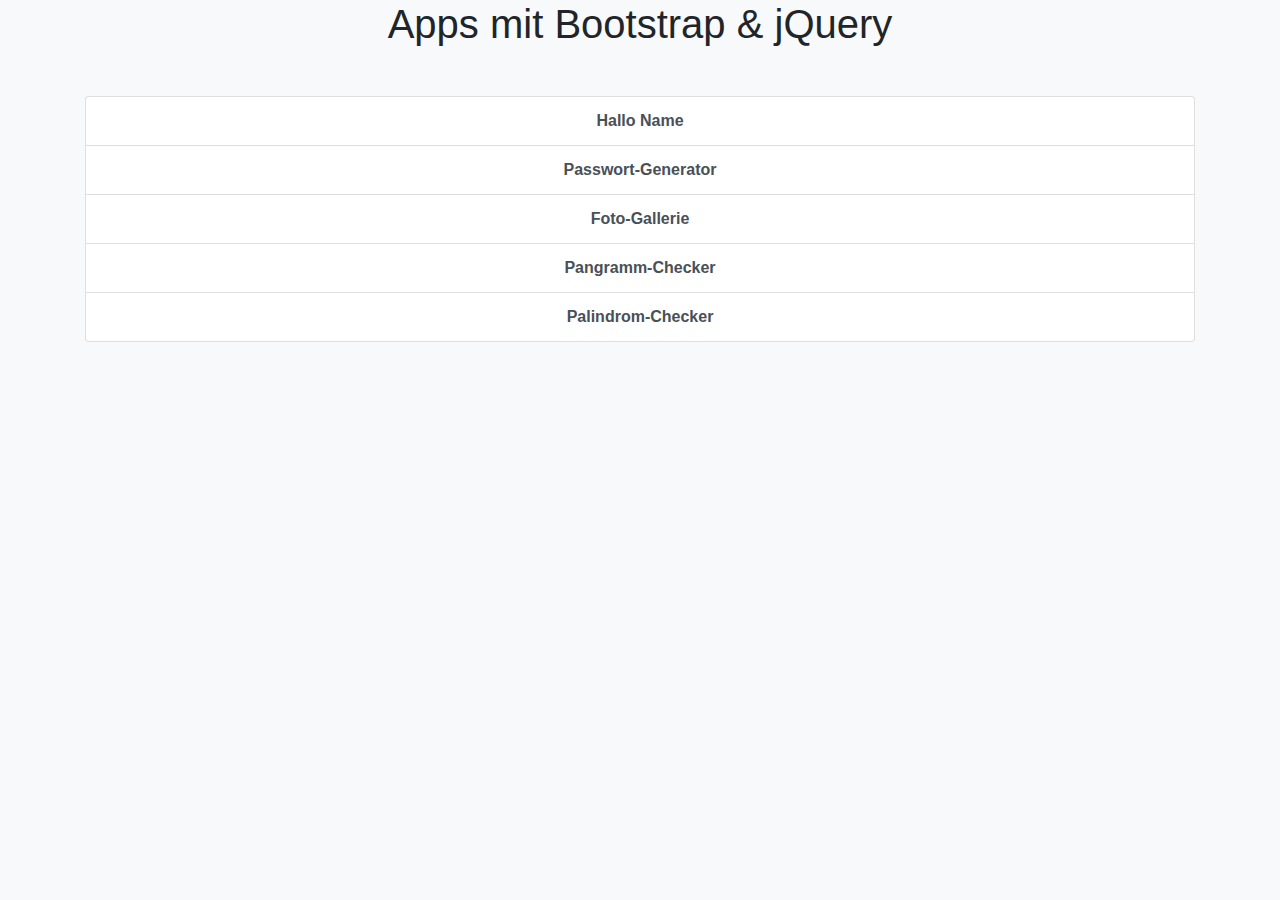
<file: docs/index.html>
<!DOCTYPE html>
<html lang="de">
<head>
    <title>Bootstrap und jQuery: Übersicht</title>
    <meta charset="utf-8">
    <meta name="viewport" content="width=device-width, initial-scale=1.0">
    <link href="bootstrap.min.css" rel="stylesheet" />
</head>
<body class="bg-light">

    <div class="container-sm">

        <h1 class="mb-5 text-center">Apps mit Bootstrap &amp; jQuery</h1>

        <!--
             https://getbootstrap.com/docs/4.4/components/list-group/#links-and-buttons

             .list-group-item-action: Damit Zeile bei Mouse-Over hervorgehoben wird.
        -->

        <div class="list-group font-weight-bold text-center">

            <a class="list-group-item list-group-item-action" href="HalloName/index.html"         >Hallo Name</a>

            <a class="list-group-item list-group-item-action" href="PasswortGenerator/index.html" >Passwort-Generator</a>

            <a class="list-group-item list-group-item-action" href="FotoGallerie/index.html"      >Foto-Gallerie</a>

            <a class="list-group-item list-group-item-action" href="PangrammChecker/index.html"   >Pangramm-Checker</a>

            <a class="list-group-item list-group-item-action" href="PalindromChecker/index.html"  >Palindrom-Checker</a>

        </div>

    </div><!-- Container -->

</body>
</file>
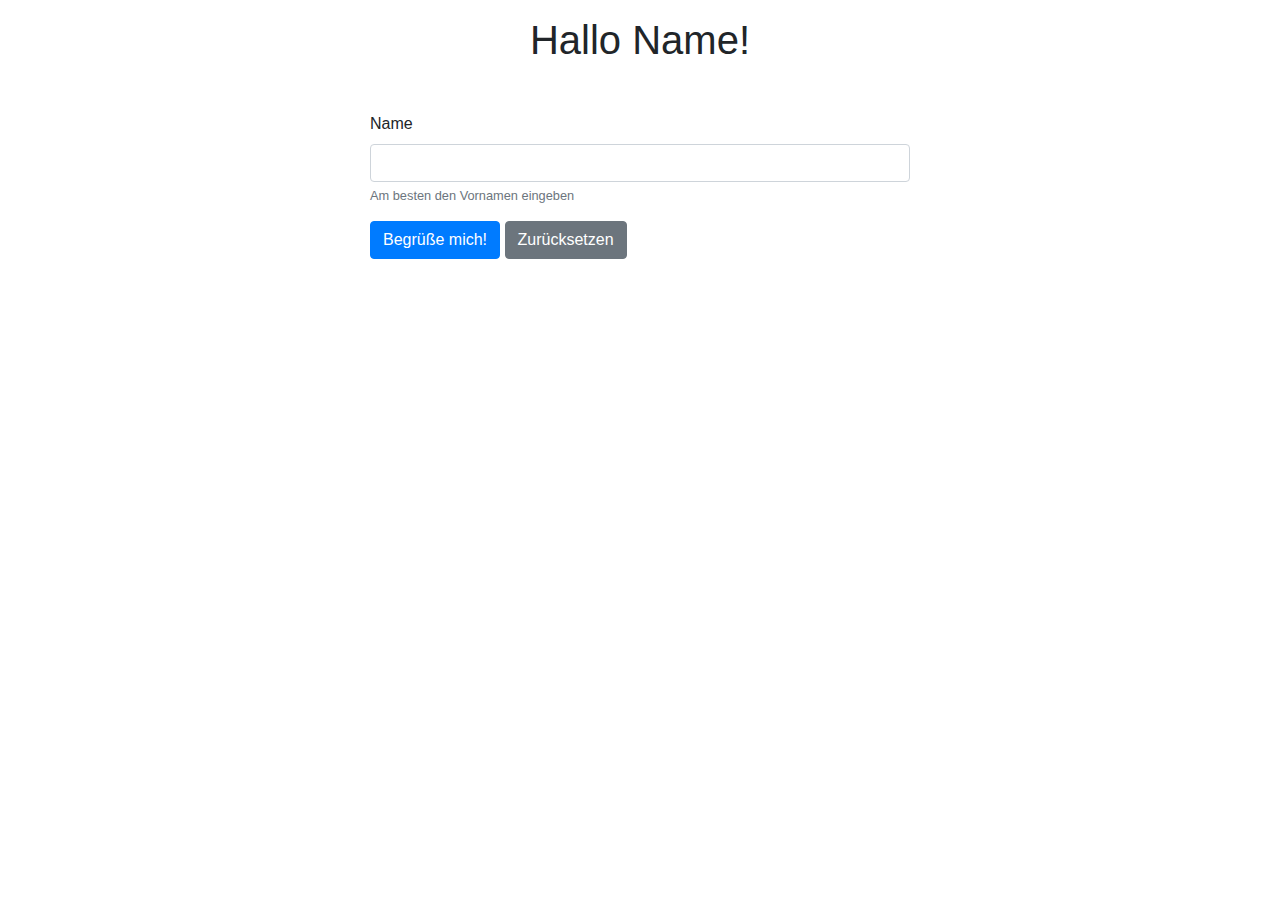
<file: docs/HalloName/index.html>
<!DOCTYPE html>
<html lang="de">
<head>
    <title>"Hallo Name" mit Bootstrap und jQuery</title>
    <meta charset="utf-8">
    <meta name="viewport" content="width=device-width, initial-scale=1.0">

    <script src="../jquery.min.js"></script><!-- jQuery muss vor bootstrap.min.js eingebunden werden. -->

    <link   href="../bootstrap.min.css" rel="stylesheet" />
    <script src="../bootstrap.min.js"></script><!-- Wird für Toast benötigt. -->

    <script src="meinCode.js"></script>
</head>
<body>

    <div class="container-sm">

        <h1 class="text-center mt-3 mb-5">Hallo Name!</h1>

        <div class="row justify-content-center"><!-- Spalte zentrieren -->

            <!-- https://getbootstrap.com/docs/4.4/components/forms/ -->
            <form class="justify-content-center col-md-6">
                <div class="form-group mb-3">
                    <label for="eingabeName">Name</label>
                    <input id="eingabeName" type="text" class="form-control">
                    <small class="form-text text-muted">Am besten den Vornamen eingeben</small>
                </div>
                <button id="begruessenButton"    type="button" class="btn btn-primary"  >Begrüße mich!</button>
                <button id="zuruecksetzenButton" type="button" class="btn btn-secondary">Zurücksetzen</button>
            </form>

        </div>

        <div class="row justify-content-center mt-5">
            <!-- Sichtbarkeit wird über Klasse .d-none gesteuert (wenn gesetzt, dann unsichtbar für alle Größenstufen). -->
            <div id="begruessungsAlert" class="alert alert-success d-none" role="alert">
                <strong id="begruessungstext">Begrüßungstext, wird programmatisch gesetzt.</strong>
            </div>
        </div>

    </div><!-- Container -->

    <!--
        Toast-Element, das bei Bedarf  mit JavaScript-Code sichtbar geschaltet wird.
        Die Position wird mit dem style-Attribut im ersten div-Tag bestimmt:
        2em unter Oberkante und 2em rechts von rechter Kante (1em ist Breite eines Zeichens)
     -->
    <div id="fehlerToast" class="toast" data-autohide="false" style="position: absolute; top: 2em; right: 2em;">
        <div class="toast-header">
            <strong class="mr-2">Toast von Bootstrap</strong>
            <small class="text-muted">Fehlbedienung</small>
            <button type="button" class="ml-2 mb-1 close" data-dismiss="toast"><!-- "X"-Button zum Schließen -->
                <span aria-hidden="true">&times;</span>
            </button>
            </div>
        <div id="fehlertext" class="toast-body">Fehlertext, wird programmatisch gesetzt.</div>
    </div>

</body>
</file>
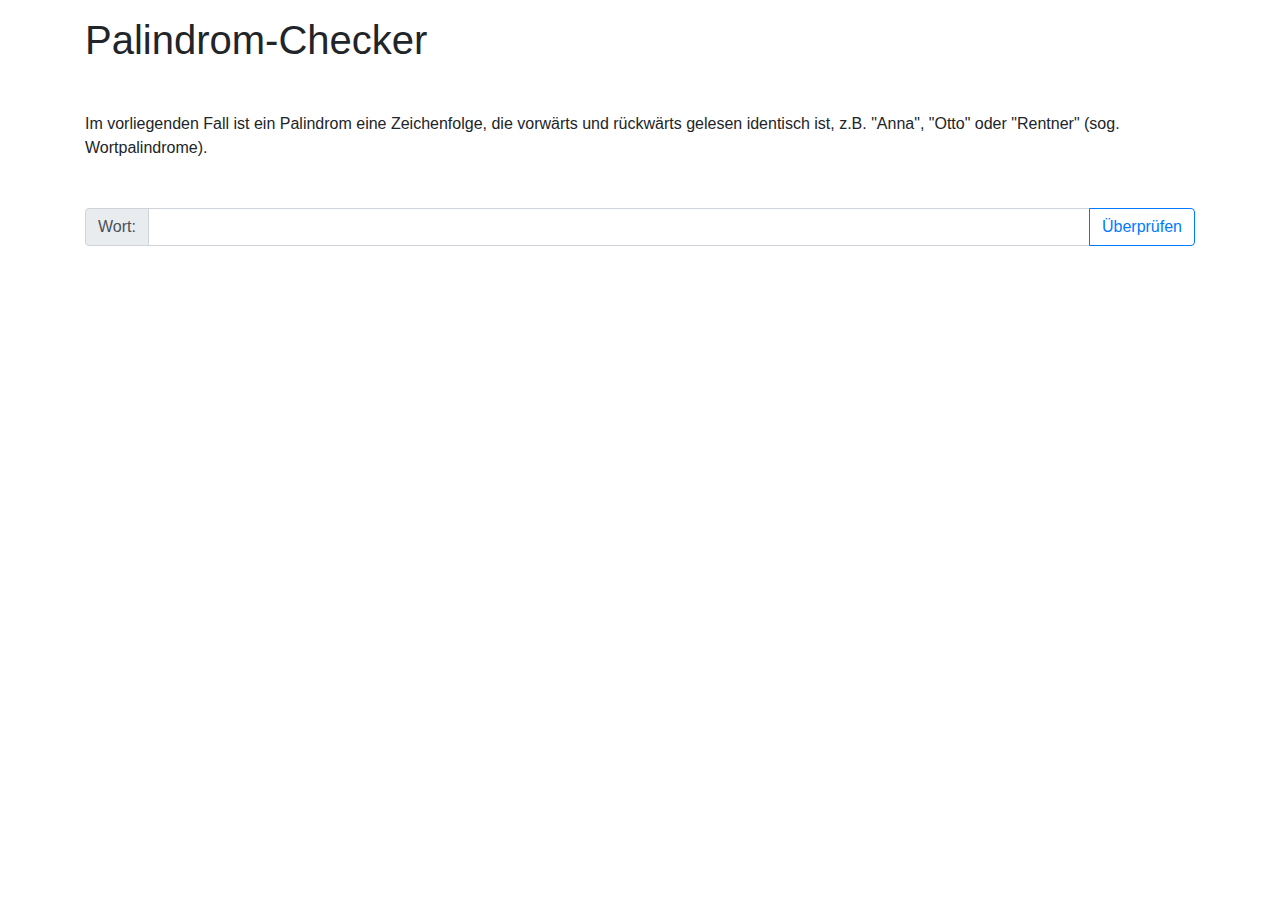
<file: docs/PalindromChecker/index.html>
<!DOCTYPE html>
<html lang="de">
<head>
    <title>Palindrom-Checker mit Bootstrap und jQuery</title>
    <meta charset="utf-8">
    <meta name="viewport" content="width=device-width, initial-scale=1.0">

    <script src="../jquery.min.js"></script><!-- jQuery muss vor bootstrap.min.js eingebunden werden! -->

    <link   href="../bootstrap.min.css" rel="stylesheet" />
    <script src="../bootstrap.min.js"></script>

    <script src="meinCode.js"></script>
</head>
<body>

    <div class="container-lg">

        <h1 class="mt-3">Palindrom-Checker</h1>

        <p class="mt-5">
          Im vorliegenden Fall ist ein Palindrom eine Zeichenfolge, die vorwärts und rückwärts gelesen identisch ist,
          z.B. "Anna", "Otto" oder "Rentner" (sog. Wortpalindrome).
        </p>


        <div class="input-group mt-5">

            <div class="input-group-prepend">
              <span id="label1" class="input-group-text">Wort:</span>
            </div>

            <input id="kandidatString" type="text" class="form-control" placeholder=""
                   aria-label="label1" aria-describedby="button-ueberpruefen">

            <div class="input-group-append">
              <button id="button-ueberpruefen" class="btn btn-outline-primary" type="button">Überprüfen</button>
            </div>

        </div>

    </div><!-- container -->

</body>
</file>
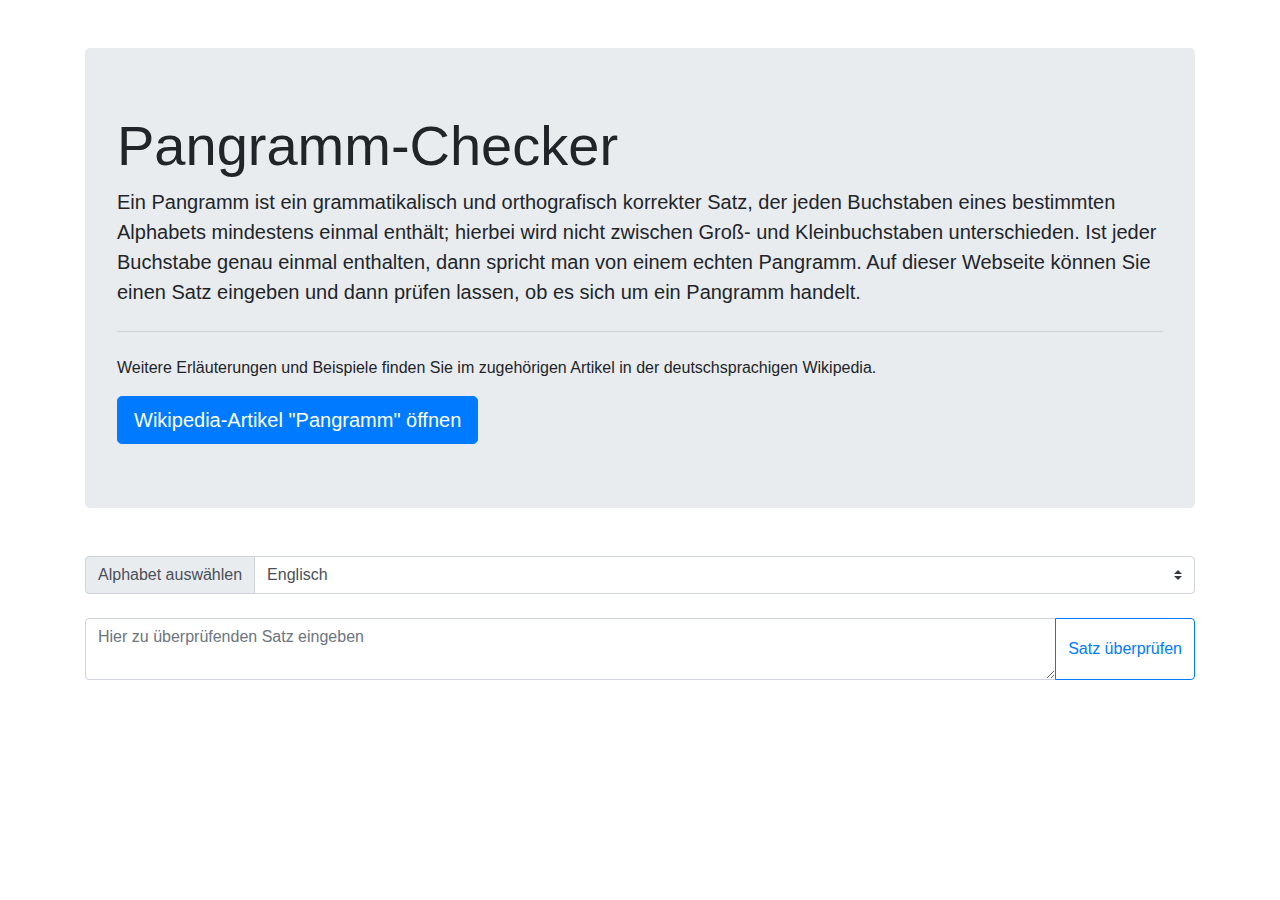
<file: docs/PangrammChecker/index.html>
<!DOCTYPE html>
<html lang="de">
<head>
    <title>Pangramm-Checker mit Bootstrap und jQuery</title>
    <meta charset="utf-8">
    <meta name="viewport" content="width=device-width, initial-scale=1.0">

    <script src="../jquery.min.js"></script><!-- jQuery muss vor bootstrap.min.js eingebunden werden. -->

    <link   href="../bootstrap.min.css" rel="stylesheet" />
    <script src="../bootstrap.min.js"></script>

    <script src="meinCode.js"></script>
</head>
<body>

    <div class="container-lg">

        <div class="jumbotron mt-5">
            <h1 class="display-4">Pangramm-Checker</h1>
            <p class="lead">Ein Pangramm ist ein grammatikalisch und orthografisch korrekter Satz, der jeden Buchstaben
                            eines bestimmten Alphabets mindestens einmal enthält; hierbei wird nicht zwischen Groß- und
                            Kleinbuchstaben unterschieden. Ist jeder Buchstabe genau einmal enthalten, dann spricht man
                            von einem echten Pangramm. Auf dieser Webseite können Sie einen Satz eingeben und dann prüfen
                            lassen, ob es sich um ein Pangramm handelt.</p>
            <hr class="my-4"><!-- m: margin; y: top+bottom -->
            <p>Weitere Erläuterungen und Beispiele finden Sie im zugehörigen Artikel in der deutschsprachigen Wikipedia.</p>
            <a class="btn btn-primary btn-lg" href="https://de.wikipedia.org/wiki/Pangramm#Sprachbeispiele"
               target="_blank" role="button">Wikipedia-Artikel "Pangramm" öffnen</a>
        </div>


        <div class="input-group mt-5">
            <div class="input-group-prepend">
              <label class="input-group-text" for="alphabetAuswahl">Alphabet auswählen</label>
            </div>
            <select id="alphabetAuswahl" class="custom-select">
              <option value="en"  >Englisch</option>
              <option value="de_1">Deutsch (Umlaute)</option>
              <option value="de_2">Deutsch (Umlaute + Eszett)</option>
            </select>
        </div>

        <div class="input-group mt-4 mb-5">
            <textarea id="eingabeSatz" class="form-control" placeholder="Hier zu überprüfenden Satz eingeben"></textarea>
            <div class="input-group-append">
              <button id="startButton" class="btn btn-outline-primary" type="button">Satz überprüfen</button>
            </div>
        </div>

    </div><!-- Container -->


    <!-- Modaler Dialog mit Bootstrap, siehe auch https://getbootstrap.com/docs/4.4/components/modal/-->
    <div id="modalerDialog" class="modal fade" data-backdrop="static" tabindex="-1" role="dialog" aria-labelledby="dialogTitel" aria-hidden="true">
      <div class="modal-dialog" role="document">
        <div class="modal-content">
          <div class="modal-header">
            <h5 id="dialogTitel" class="modal-title">Modal title</h5>
            <button type="button" class="close" data-dismiss="modal" aria-label="Close">
              <span aria-hidden="true">&times;</span>
            </button>
          </div>
          <div class="modal-body">
            <p id="dialogAbsatz1"></p><!-- Ergebnis oder Fehlertext. -->
            <p id="dialogAbsatz2"></p><!-- Anzahl Zeichen für ein Pangramm, sonst die fehlenden Zeichen. -->
            <p id="dialogAbsatz3"></p><!-- Evtl. Zeichen außerhalb des gewählten Alphabets. -->
          </div>
          <div class="modal-footer">
            <button type="button" class="btn btn-primary" data-dismiss="modal">Schließen</button>
          </div>
        </div>
      </div>
    </div>

</body>
</file>
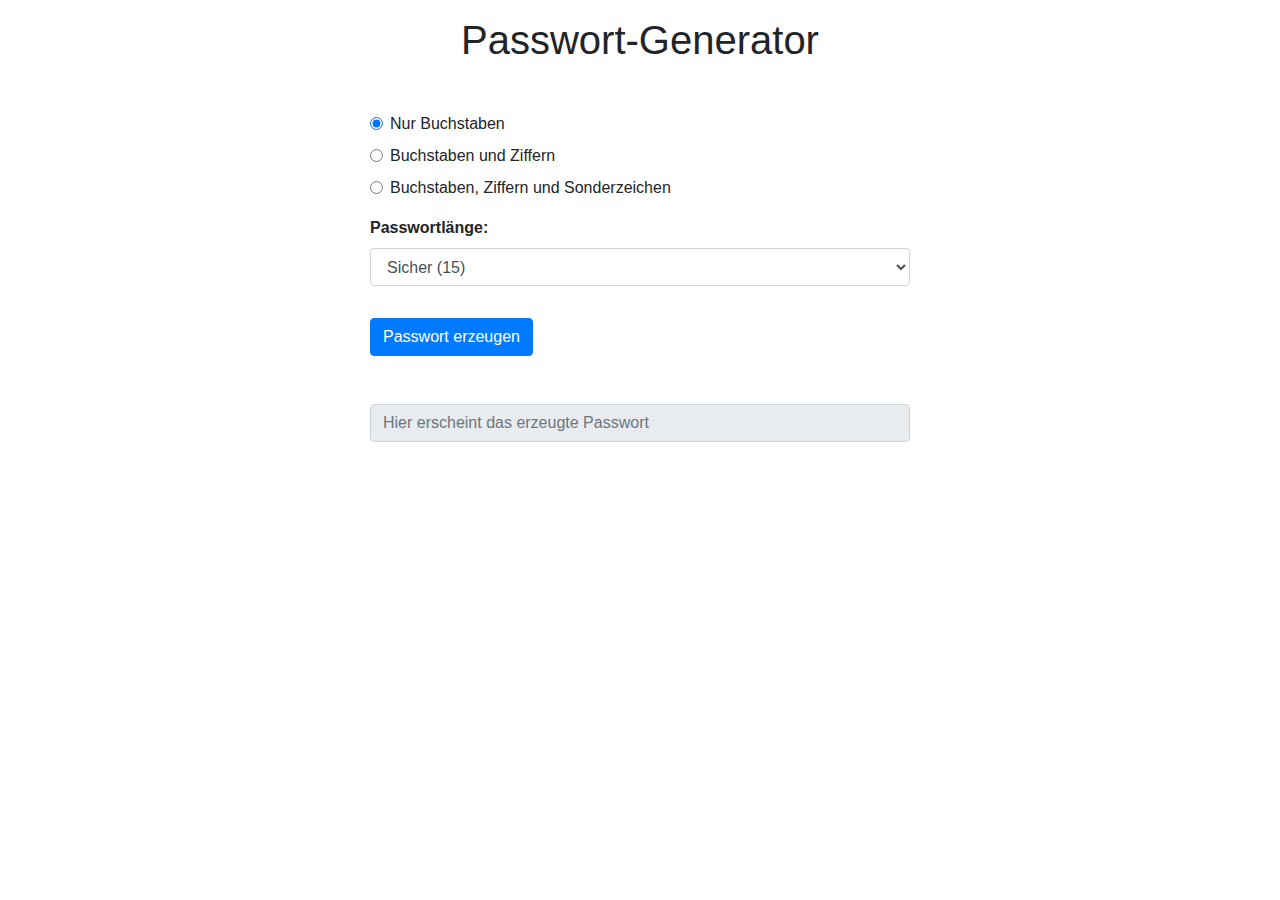
<file: docs/PasswortGenerator/index.html>
<!DOCTYPE html>
<html lang="de">
<head>
    <title>Passwort-Generator mit Bootstrap und jQuery</title>
    <meta charset="utf-8">
    <meta name="viewport" content="width=device-width, initial-scale=1.0">

    <script src="../jquery.min.js"></script><!-- jQuery muss vor bootstrap.min.js eingebunden werden. -->

    <link   href="../bootstrap.min.css" rel="stylesheet" />
    <script src="../bootstrap.min.js"></script><!-- Wird für Toast benötigt. -->

    <script src="meinCode.js"></script>
</head>
<body>

    <div class="container-sm">

        <h1 class="text-center mt-3 mb-5">Passwort-Generator</h1>

        <div class="row justify-content-center"><!-- Spalte zentrieren -->

            <form class="col-md-6">

                <div class="form-group">
                    <div class="form-check mb-2">
                        <input class="form-check-input" type="radio"
                               name="meineRadioGroup"   id="buchstaben" value="option1" checked>
                        <label class="form-check-label" for="buchstaben">Nur Buchstaben</label>
                    </div>
                    <div class="form-check mb-2">
                        <input class="form-check-input" type="radio"
                               name="meineRadioGroup"   id="buchstabenZiffern" value="option2">
                        <label class="form-check-label" for="buchstabenZiffern">Buchstaben und Ziffern</label>
                    </div>
                    <div class="form-check">
                        <input class="form-check-input" type="radio"
                               name="meineRadioGroup"   id="buchstabenZiffernSondernzeichen" value="option3">
                        <label class="form-check-label"
                               for="buchstabenZiffernSondernzeichen">Buchstaben, Ziffern und Sonderzeichen</label>
                    </div>
                </div>

                <div class="form-group">
                    <label for="selectPasswortLaenge" class="font-weight-bold">Passwortlänge:</label>
                    <select id="selectPasswortLaenge" class="form-control">
                        <option value="5"           >Schwach      (5)</option>
                        <option value="8"           >Normal       (8)</option>
                        <option value="15" selected >Sicher       (15)</option>
                        <option value="30"          >Super-Sicher (30)</option>
                        <option value="50"          >Mega-Sicher  (50)</option>
                    </select>
                </div>

                <button id="erzeugenButton" type="button" class="btn btn-primary mt-3">Passwort erzeugen</button>

                <input id="passwortAusgabe" class="form-control mt-5" type="text"
                       placeholder="Hier erscheint das erzeugte Passwort" readonly>

            </form>

        </div>

    </div><!-- Container -->

</body>
</file>
